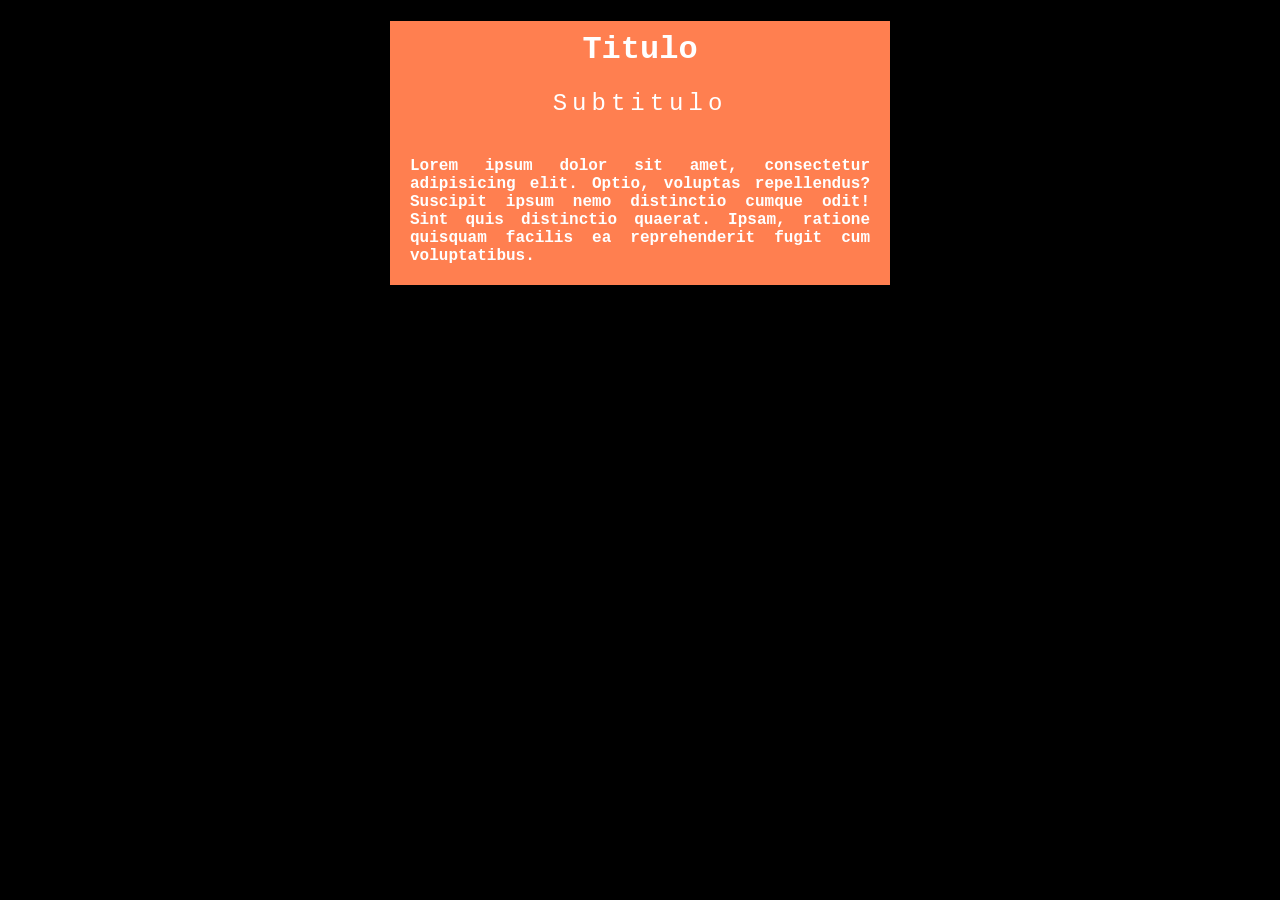
<file: Parte2/CSS-BoxModel/Ejercicio-1/index.html>
<!DOCTYPE html>
<html lang="en">
<head>

    <title>Ejercicio 1</title>
    <link rel="stylesheet" href="styles.css">
</head>
<body>
   <div class="card">
        <h1>Titulo</h1>
        <h2>Subtitulo</h2>
        <p>Lorem ipsum dolor sit amet, consectetur adipisicing elit. Optio, voluptas repellendus? Suscipit ipsum nemo distinctio cumque odit! Sint quis distinctio quaerat. Ipsam, ratione quisquam facilis ea reprehenderit fugit cum voluptatibus.</p>
   </div> 
</body>
</html>
</file>
<file: Parte2/CSS-BoxModel/Ejercicio-1/styles.css>
body{
    background-color: black;
    text-align: center;
    
    
}
.card{
    background-color: coral;
    color : white;
    font-family: 'Courier New', Courier, monospace;
    font-weight: bold;
    width: 500px;
    margin-top: 20px;
    margin: auto;
}



h1{
    padding-top: 10px;
}
h2{
    font-size: 18px--------;
    font-weight: 100;
    letter-spacing: 5px;
}

p{
    font: size 15px;
    padding: 20px;
    text-align: justify;
}
</file>
